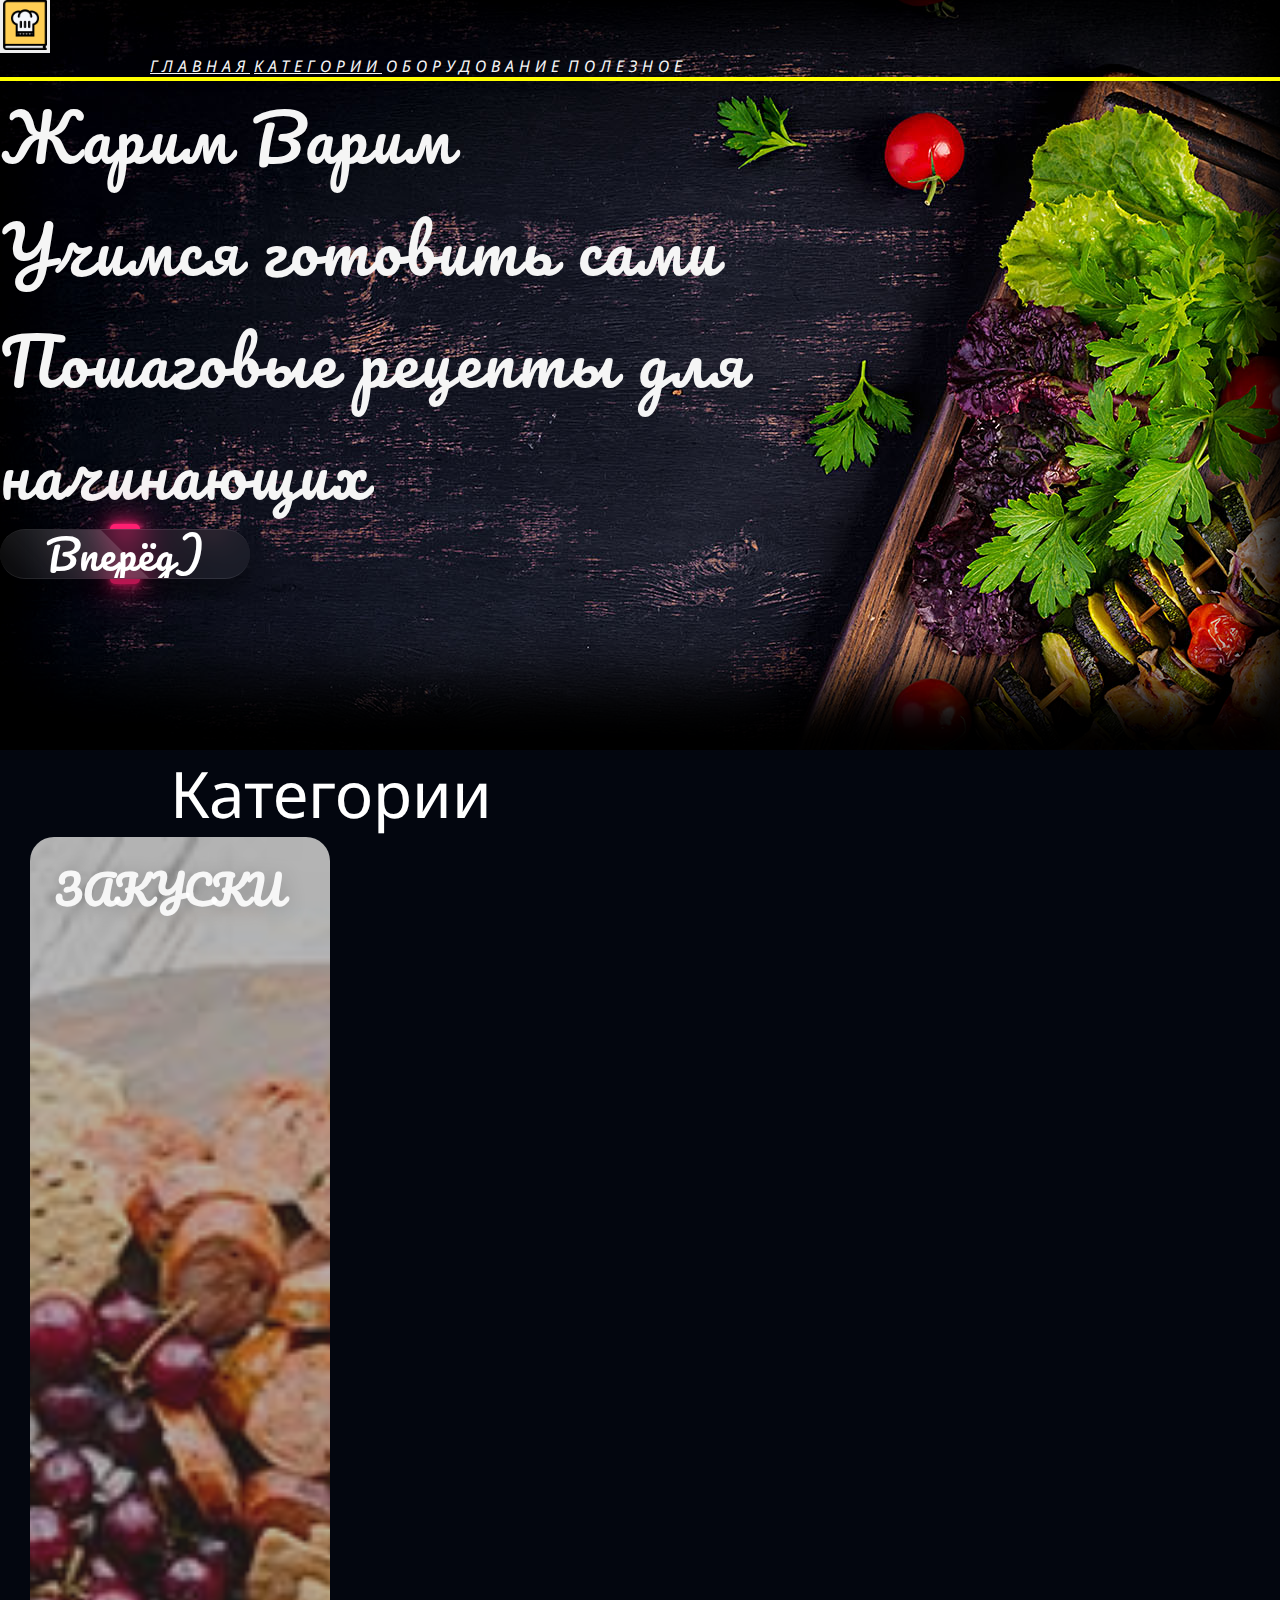
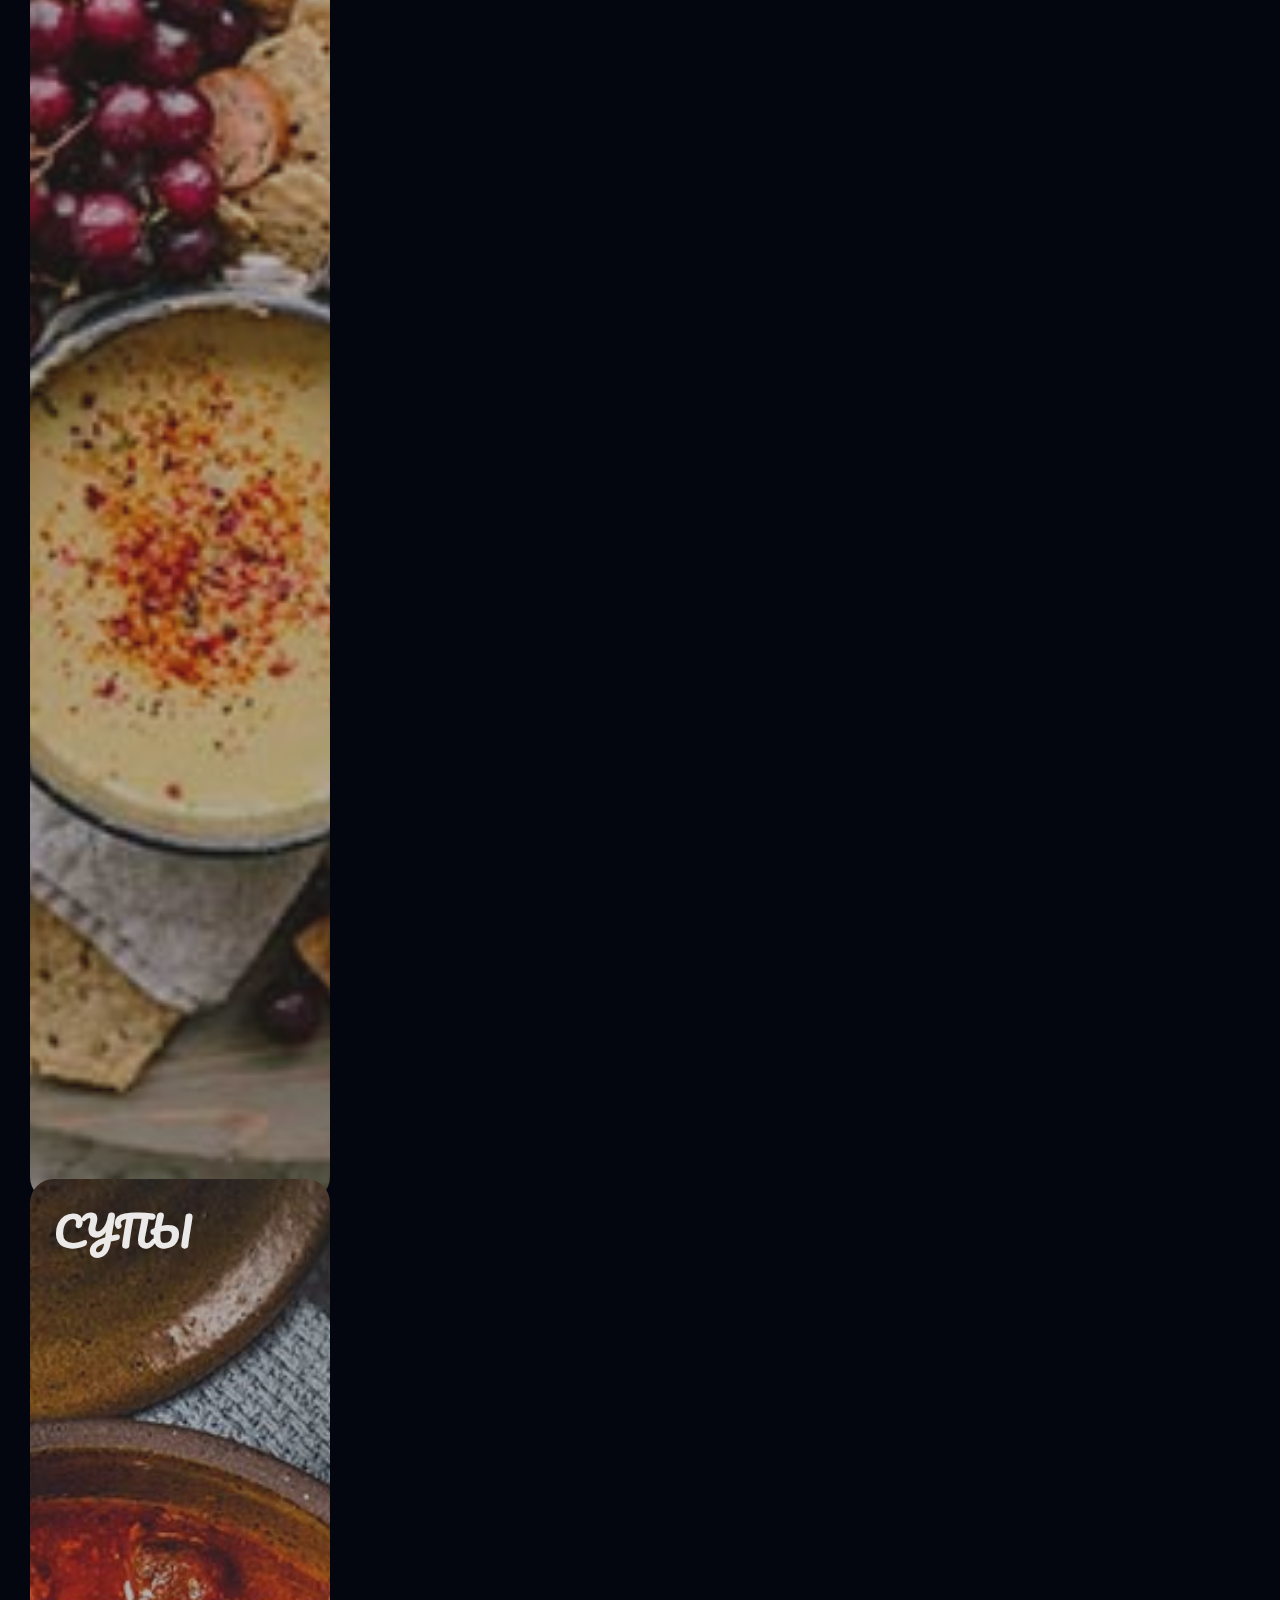
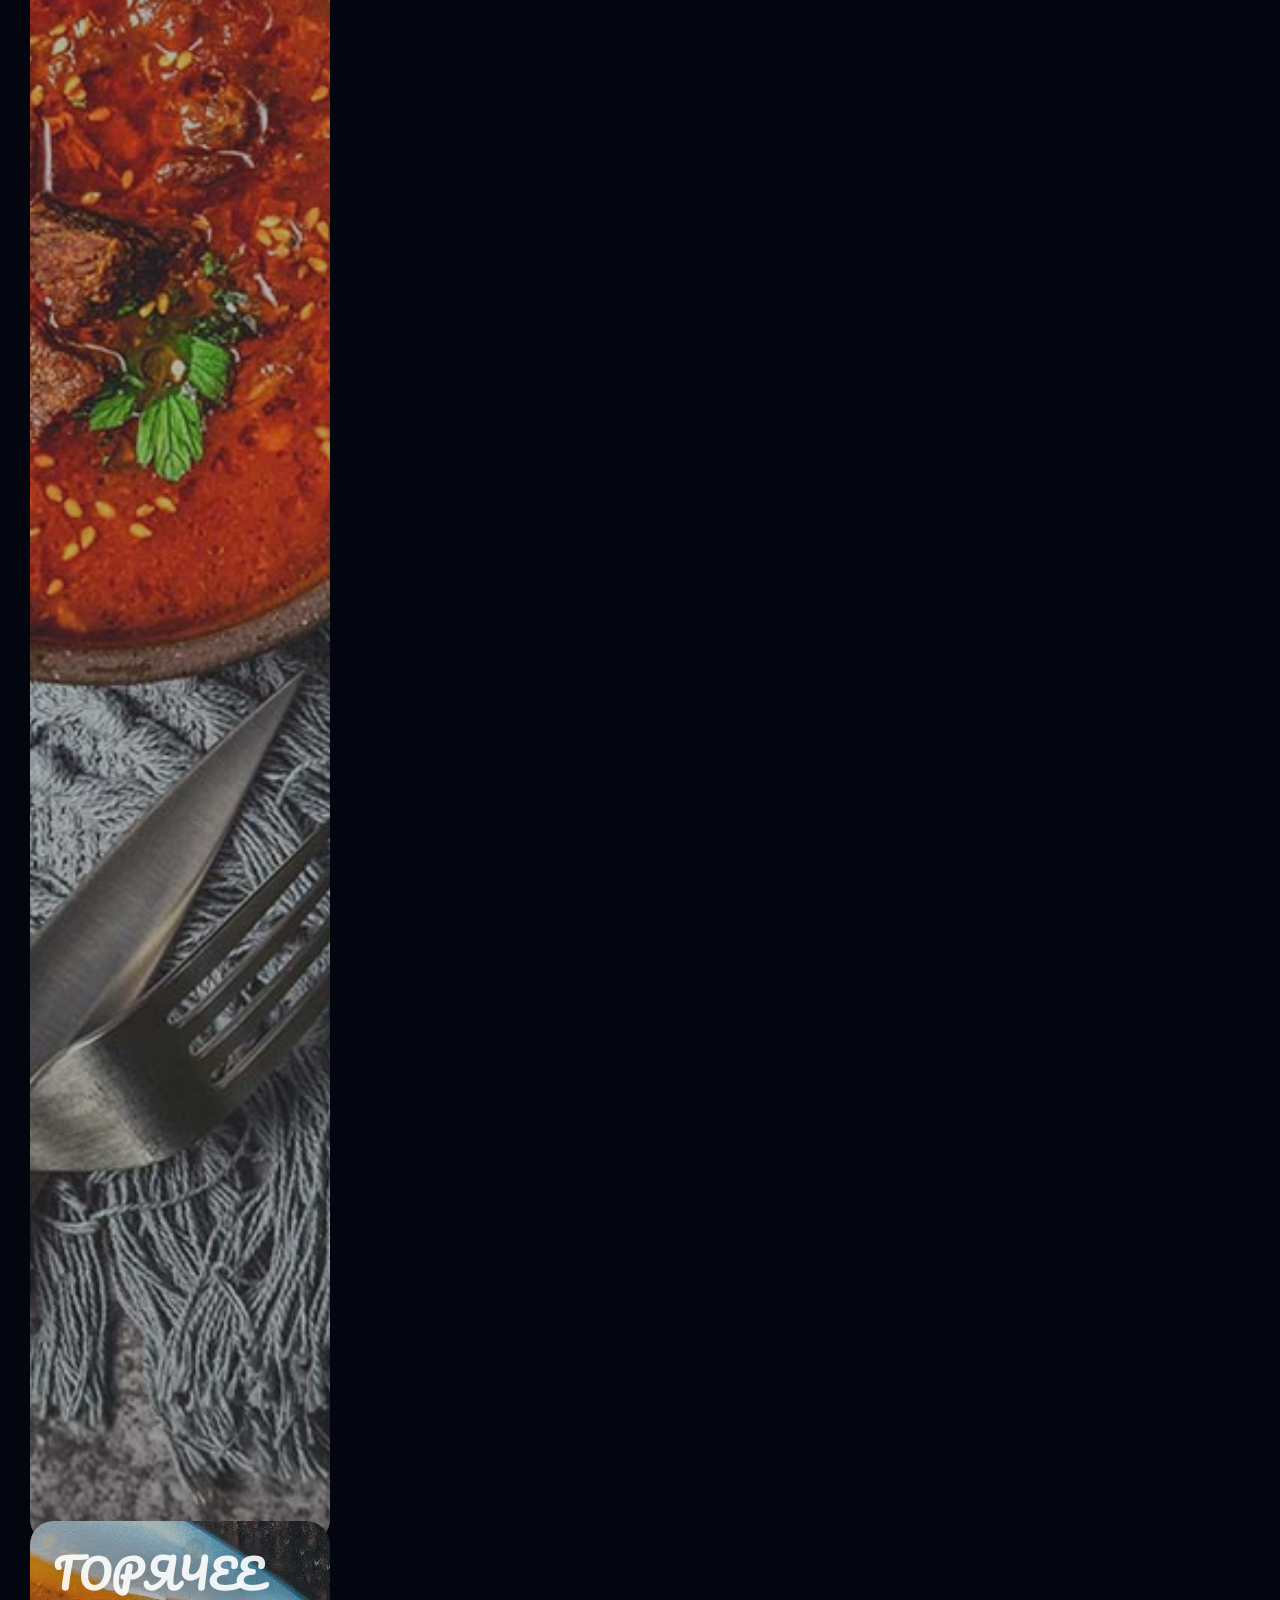
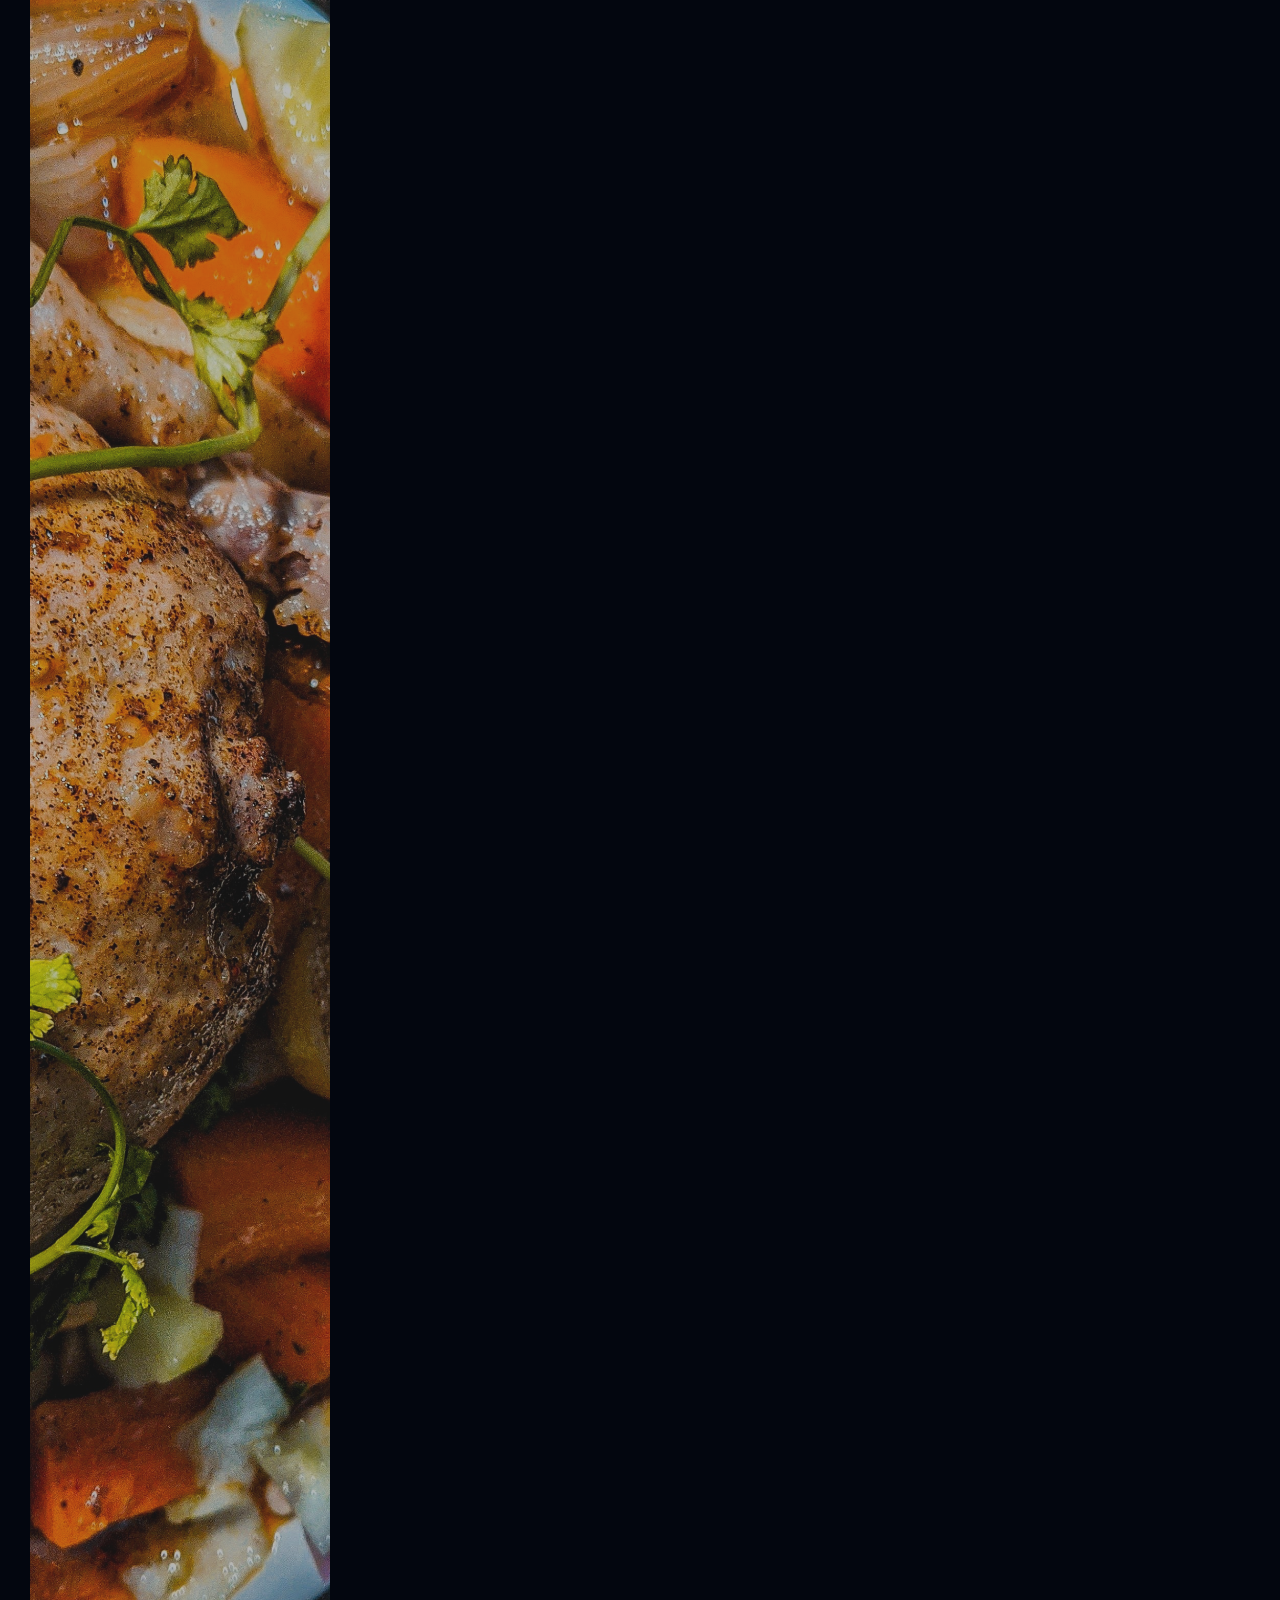
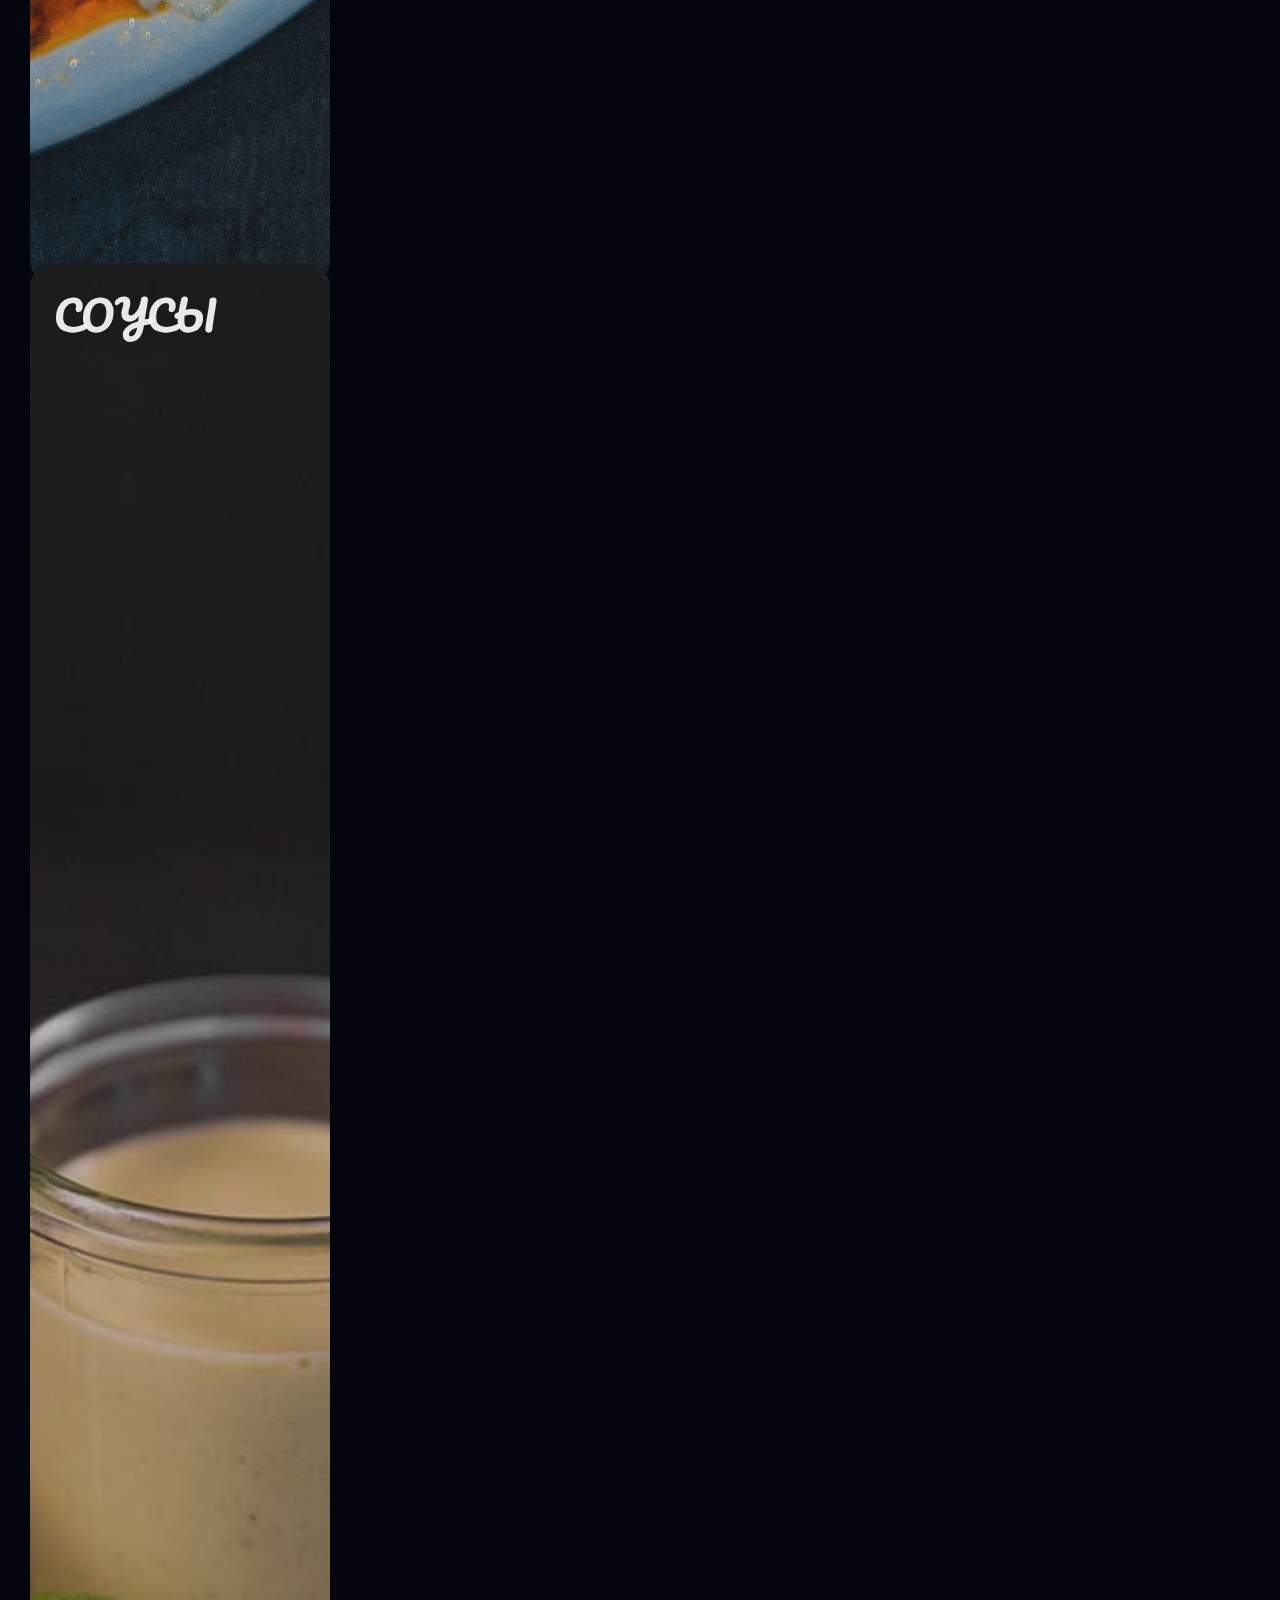
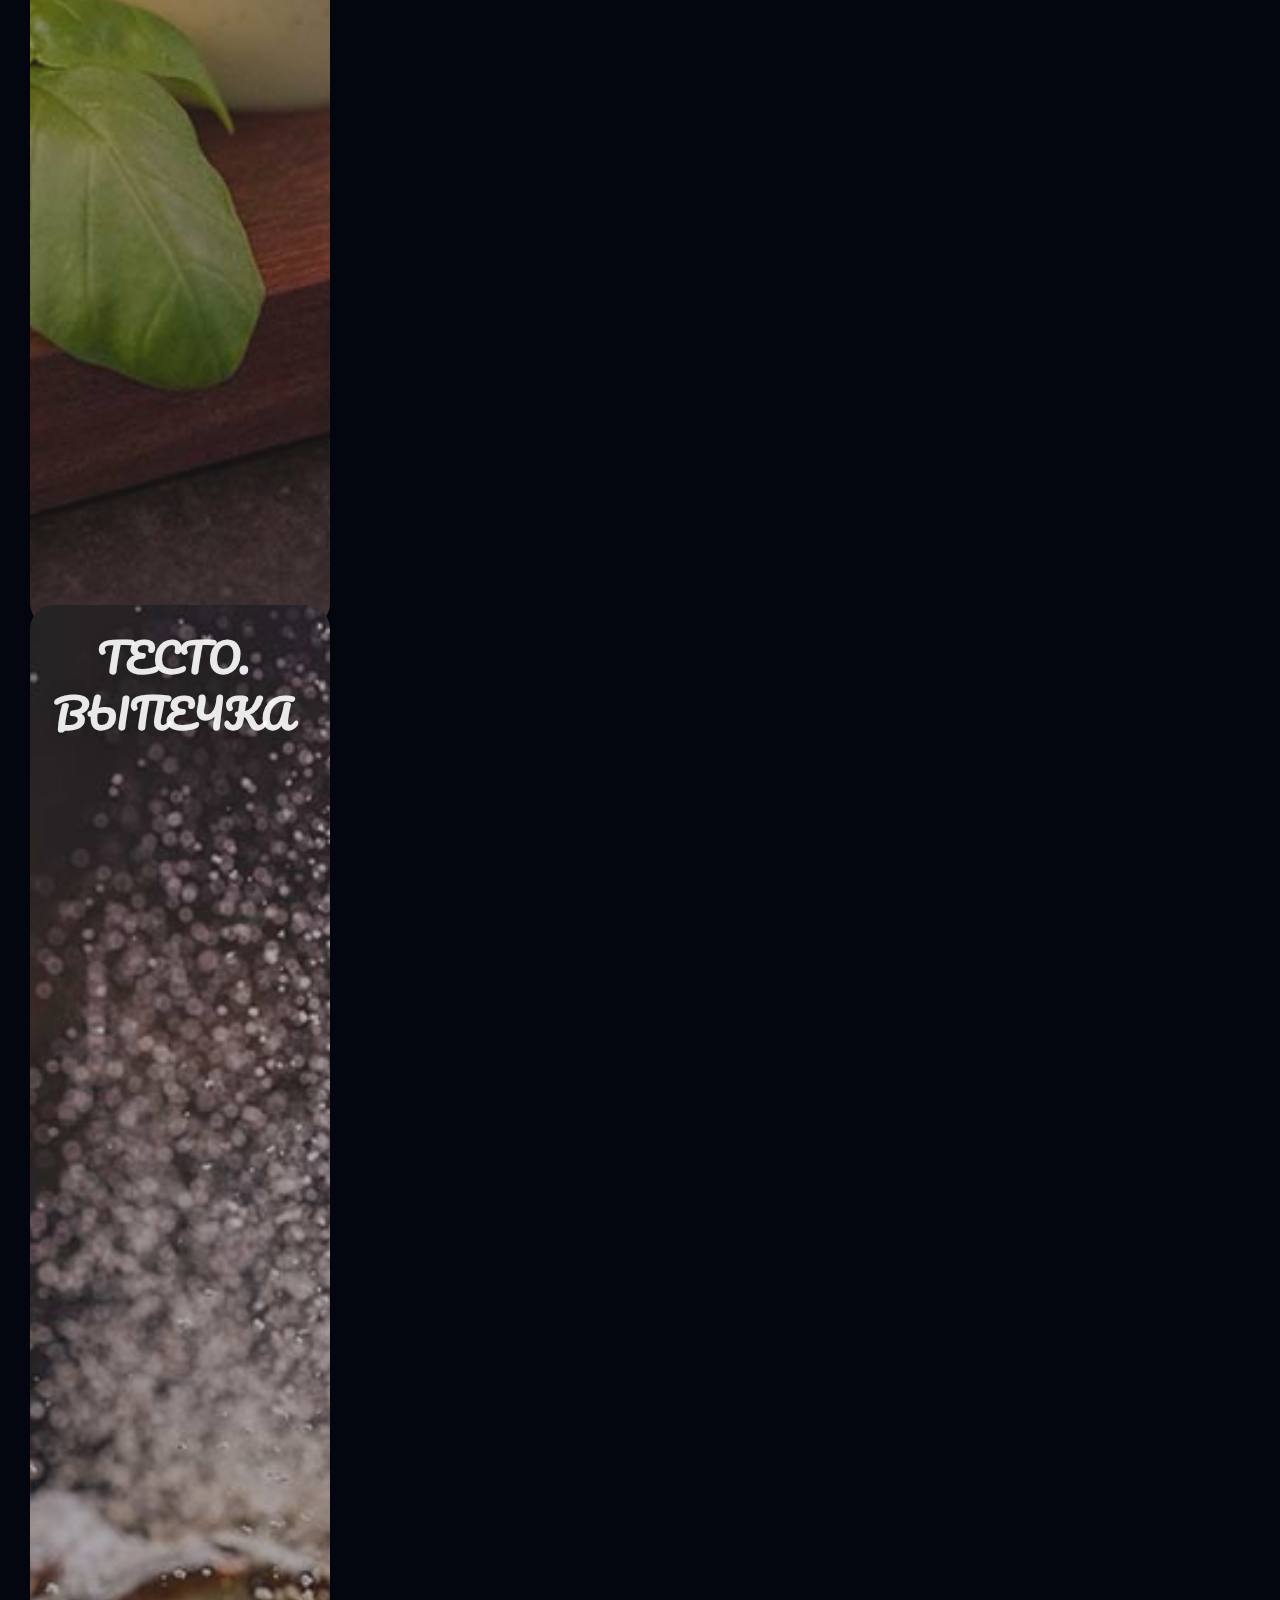
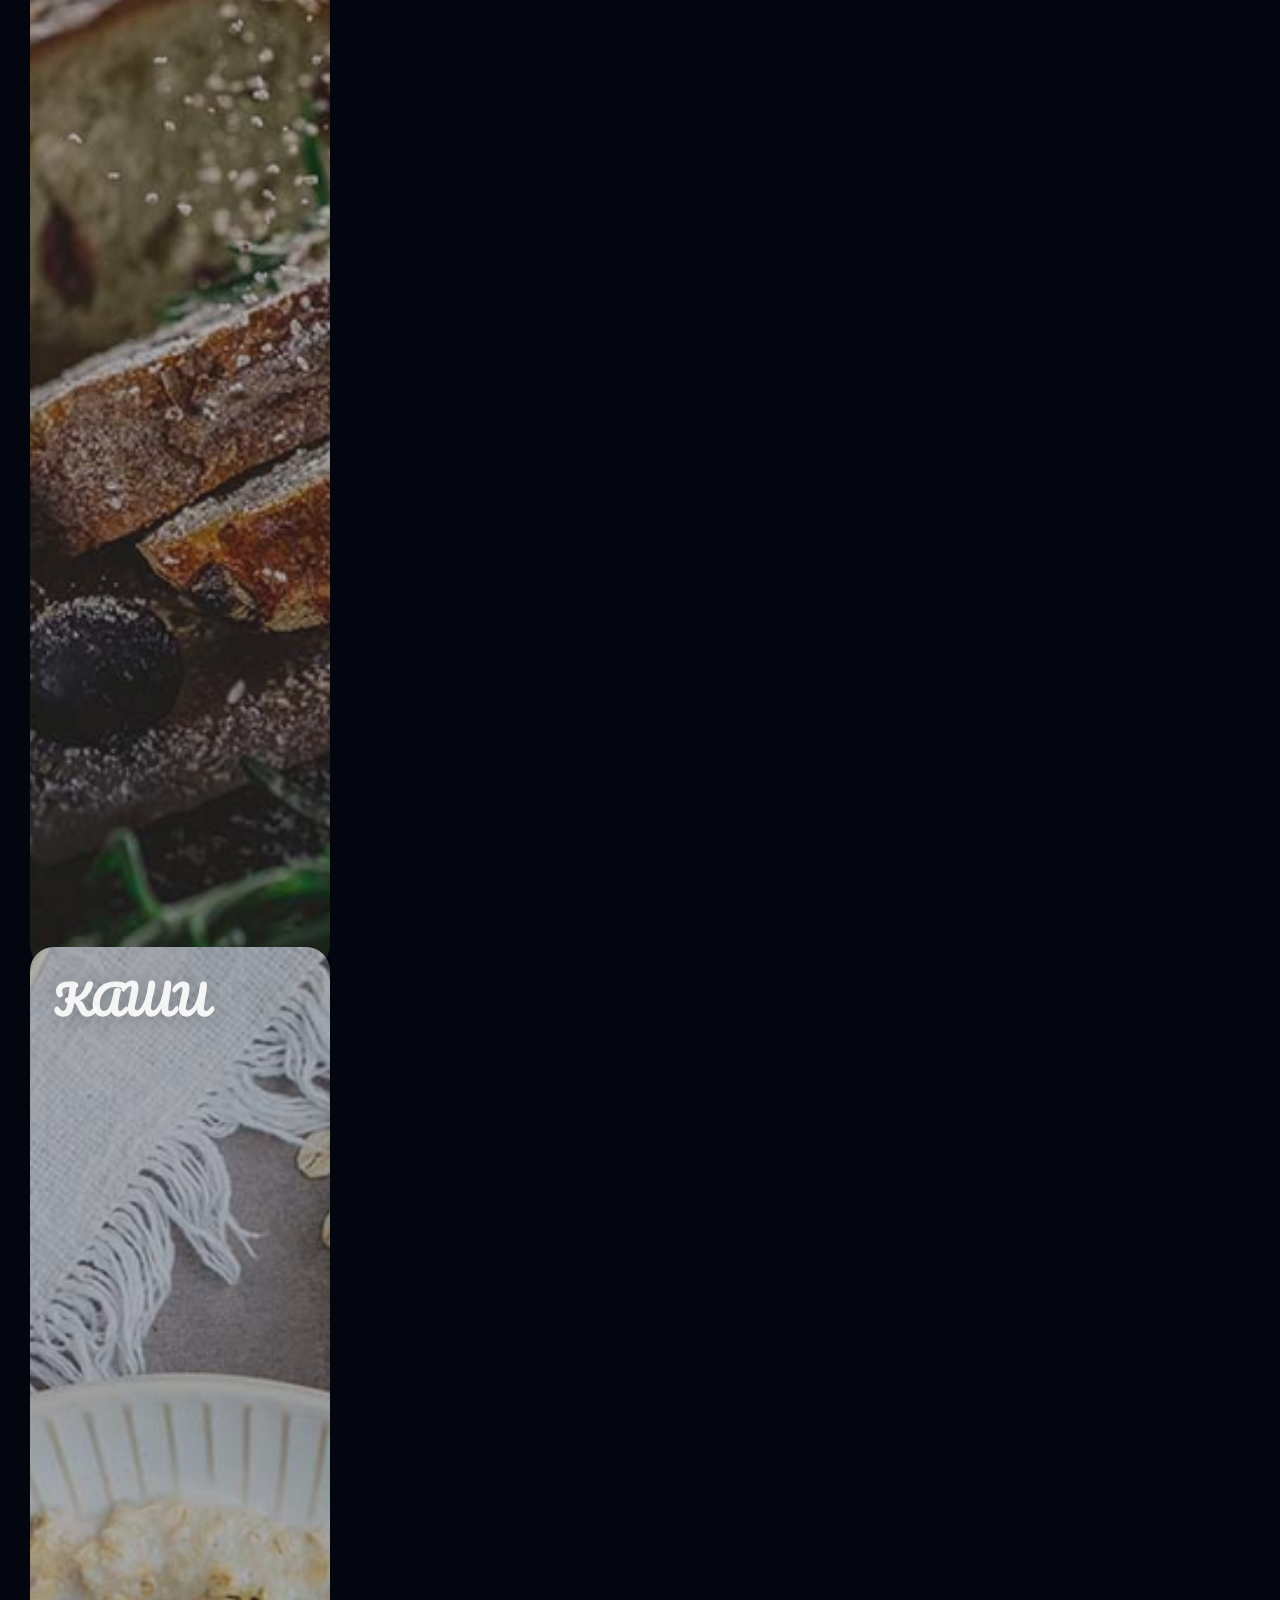
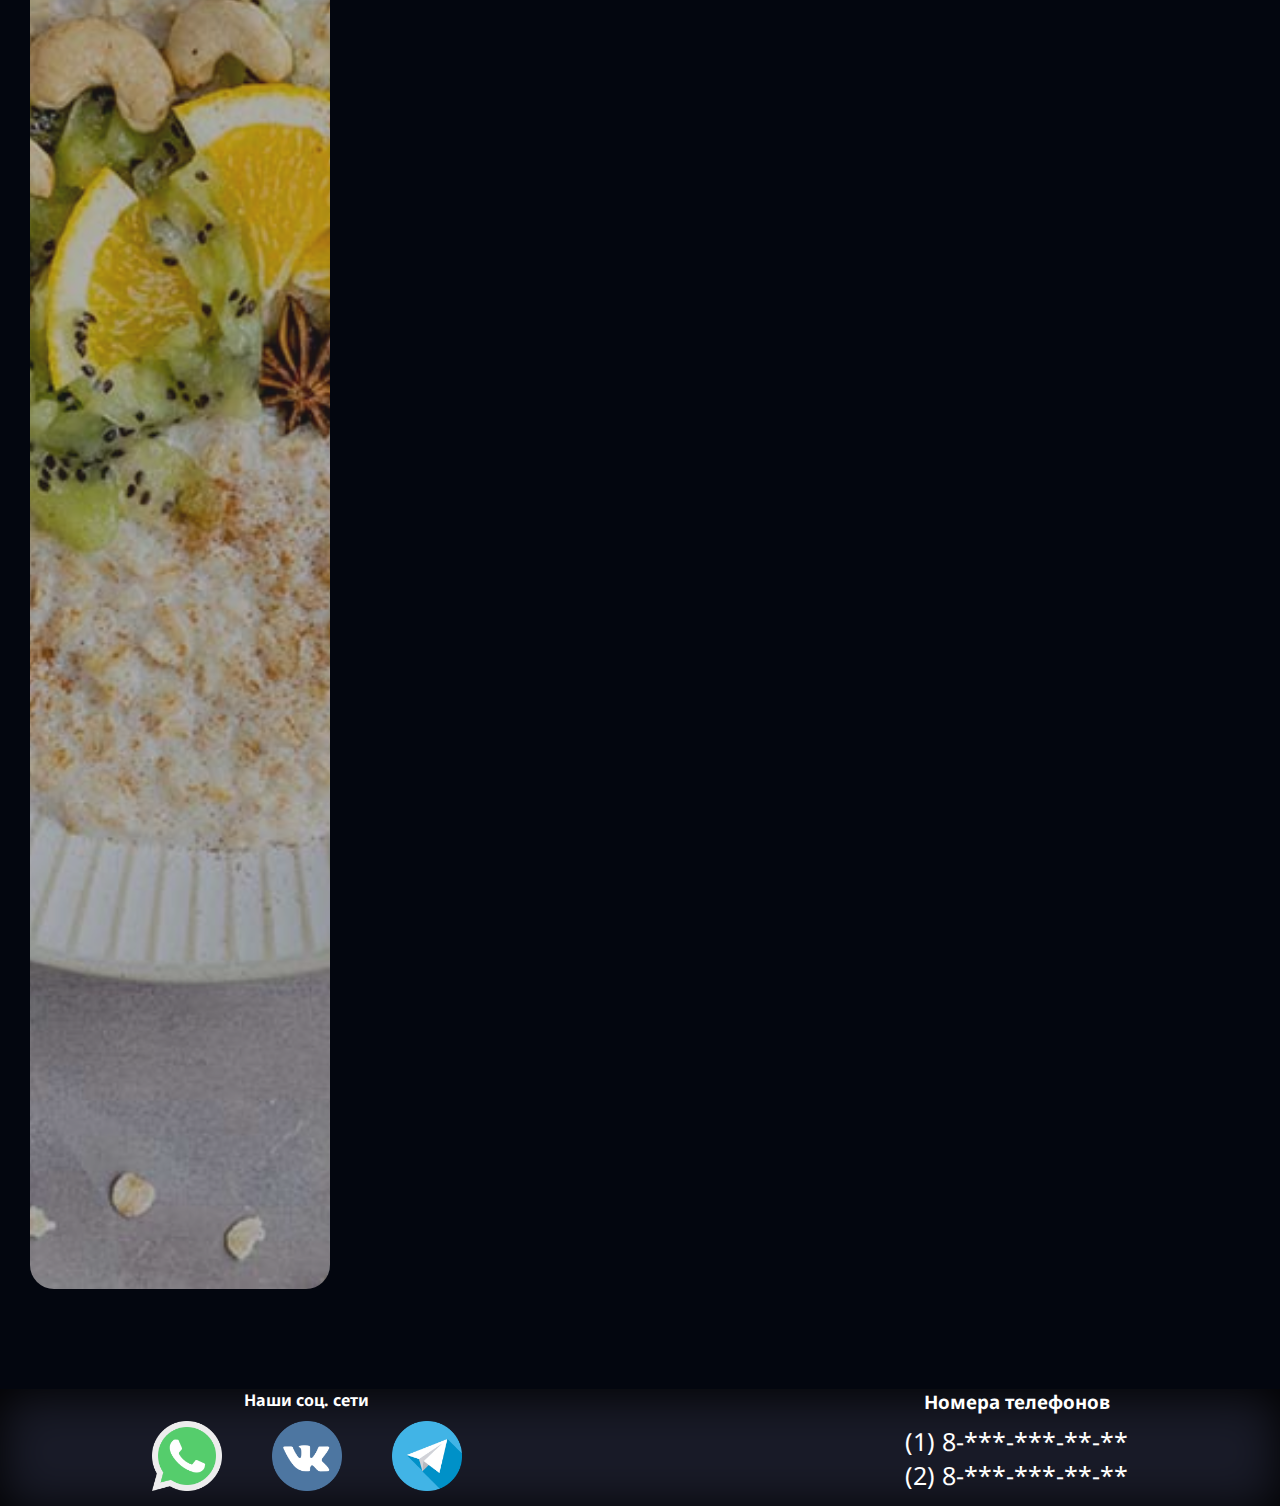
<file: index.html>
<!DOCTYPE html>
<html lang="en">
<head>
    <meta charset="UTF-8">
    <meta http-equiv="X-UA-Compatible" content="IE=edge">
    <meta name="viewport" content="width=device-width, initial-scale=1.0">
    <title>MelodyScope</title>
    <link rel="stylesheet" href="css/index.css">
    <link rel="stylesheet" href="css/header.css">
    <link rel="stylesheet" href="css/footer.css">
    <link href="https://cdn.jsdelivr.net/npm/bootstrap@5.3.0-alpha1/dist/css/bootstrap.min.css" rel="stylesheet" integrity="sha384-GLhlTQ8iRABdZLl6O3oVMWSktQOp6b7In1Zl3/Jr59b6EGGoI1aFkw7cmDA6j6gD" crossorigin="anonymous">
    <link rel="preconnect" href="https://fonts.googleapis.com">
    <link rel="preconnect" href="https://fonts.gstatic.com" crossorigin>
    <link href="https://fonts.googleapis.com/css2?family=Noto+Sans:wght@400;600&display=swap" rel="stylesheet">
    <script src="https://cdn.jsdelivr.net/npm/bootstrap@5.3.0-alpha1/dist/js/bootstrap.bundle.min.js" integrity="sha384-w76AqPfDkMBDXo30jS1Sgez6pr3x5MlQ1ZAGC+nuZB+EYdgRZgiwxhTBTkF7CXvN" crossorigin="anonymous" defer></script>
    <script src="js/data.js" defer></script>
    <script src="js/index.js" defer></script>
</head>
<body>
    <header>
      <nav class="navbar navbar-expand-sm">
        <div class="container-fluid">
          <button class="btn ms-1 align-self-start"><img src="assets/vegetable 2.png" class="bg_haader" alt="" width = 50px></button>
          <button class="navbar-toggler bg_header_2" type="button" data-bs-toggle="collapse" data-bs-target="#navbarNav" aria-controls="navbarNav" aria-expanded="false" aria-label="Toggle navigation">
            <span class="navbar-toggler-icon"></span>
          </button>
          <div class="collapse navbar-collapse" id="navbarNav">
            <div class="d-flex w-100 gap_header">
                  <button data-text="Awesome" class="button_header">
                    <a class="text-header text-decoration-none" role="button" href="index.html">
                      <p>Главная</p>
                    </a>
                    <a class="hover-text  text-decoration-none" role="button" aria-hidden="true" href="index.html">
                      <p> Главная </p>
                    </a>
                  </button>
                         
                  <button data-text="Awesome" class="button_header">
                    <a class="text-header text-decoration-none" role="button" href="#cat">
                      <p>Категории</p>
                    </ф>
                    <a class="hover-text text-decoration-none" role="button" aria-hidden="true" href="#cat">
                      <p>Категории</p>
                    </a>
                  </button>
                           
                  <button data-text="Awesome" class="button_header">
                    <a class="text-header text-decoration-none" role="button">
                      <p>Оборудование</p>
                    </a>
                    <a class="hover-text text-decoration-none" role="button" aria-hidden="true">
                      <p>Оборудование</p>
                    </a>
                  </button>
                           
                  <button data-text="Awesome" class="button_header" role="button">
                    <a class="text-header text-decoration-none">
                      <p>Полезное</p>
                    </a>
                    <a class="hover-text text-decoration-none" role="button" aria-hidden="true">
                      <p>Полезное</p>
                    </a>
                  </button>
            </div>
          </div>
        </div>
      </nav>
      <hr class="hr">
      <div class="size_header mt-5 ms-5 text-header">
        <p>Жарим Варим</p>
        <p>Учимся готовить сами</p>
        <p>Пошаговые рецепты для начинающих</p>
        <div class="container_b ms-5 mt-5">
          <div class="btn_b"><a href="#cat">Вперёд)</a></div>
        </div>
    </header>
    <main class="content">
      <p class="margin_main" id="cat">Категории</p>
      <div class="card-grid row mt-5 ms-5 row-cols-lg-4 justify-content-center row-cols-md-2 row-cols-sm-1 cards_main">
        
      </div>
    </main>
    <footer>
      <div class="conte">
          <div class="block_1">
              <h4 class="white_1">Наши соц. сети</h4>
              <div class="cont">
                  <a href="ikon "><img class="mini mm" src="assets/whatsapp.png" alt=""></a>
                  <a href="ikon "><img class="mini mm" src="assets/vk.png" alt=""></a>
                  <a href="ikon "><img class="mini mm" src="assets/telegram.png" alt=""></a>
              </div>
          </div>
          <div class="block_1">
              <h3 class="white_1">Номера телефонов</h3>
              <p class="whit mm">
                  (1) 8-***-***-**-** <br>
                  (2) 8-***-***-**-**
              </p>
          </div>
      </div> 
  </footer>
<script src="https://cdn.jsdelivr.net/npm/bootstrap@5.2.3/dist/js/bootstrap.bundle.min.js"
    integrity="sha384-kenU1KFdBIe4zVF0s0G1M5b4hcpxyD9F7jL+jjXkk+Q2h455rYXK/7HAuoJl+0I4"
    crossorigin="anonymous"></script>
</body>
</html>
</file>
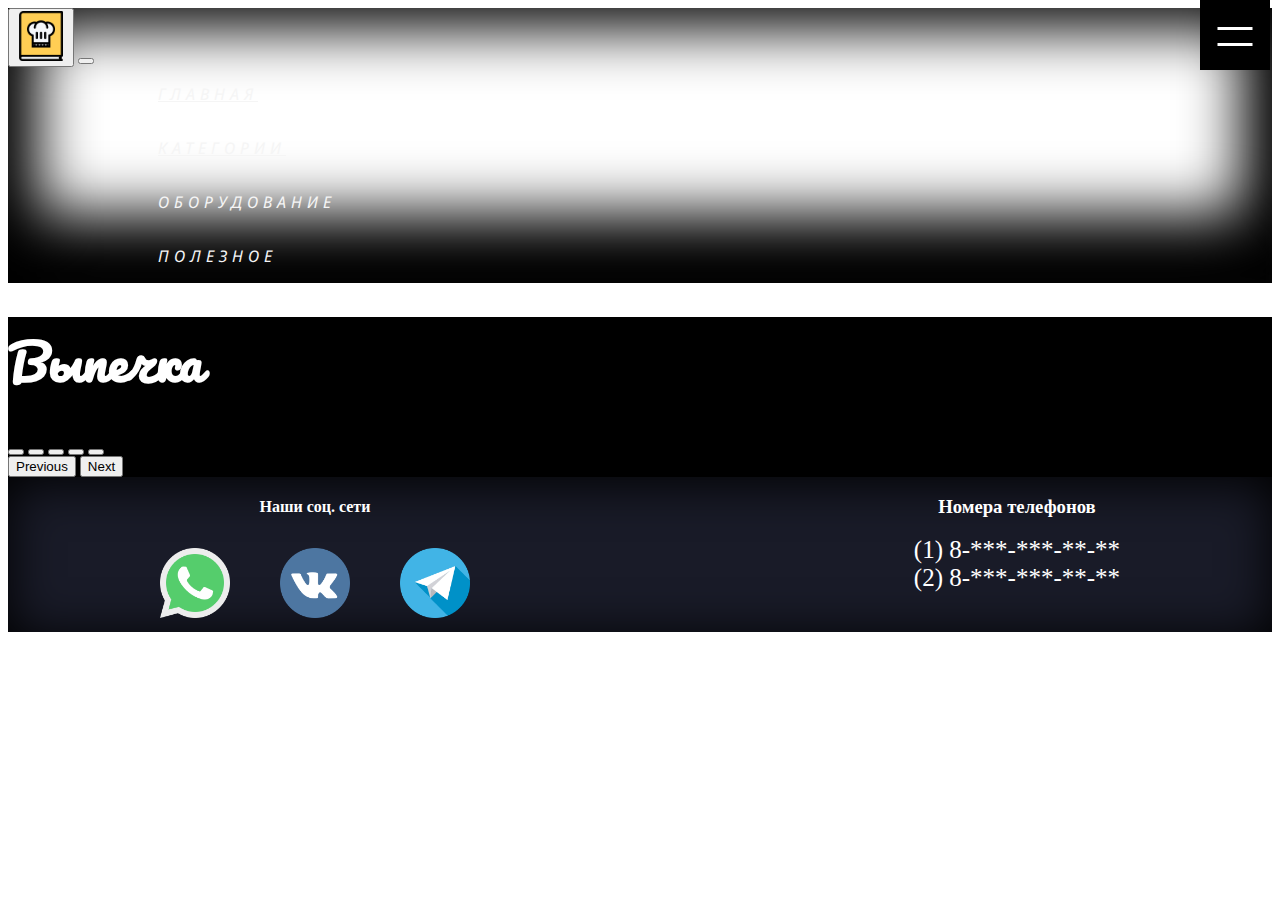
<file: content.html>
<!DOCTYPE html>
<html lang="en">
<head>
    <meta charset="UTF-8">
    <meta http-equiv="X-UA-Compatible" content="IE=edge">
    <meta name="viewport" content="width=device-width, initial-scale=1.0">
    <title>MelodyScope</title>
    <link rel="stylesheet" href="css/scroll.css">
    <link rel="stylesheet" href="css/header.css">
    <link rel="stylesheet" href="css/footer.css">
    <link href="https://cdn.jsdelivr.net/npm/bootstrap@5.3.0-alpha1/dist/css/bootstrap.min.css" rel="stylesheet" integrity="sha384-GLhlTQ8iRABdZLl6O3oVMWSktQOp6b7In1Zl3/Jr59b6EGGoI1aFkw7cmDA6j6gD" crossorigin="anonymous">
    <link rel="preconnect" href="https://fonts.googleapis.com">
    <link rel="preconnect" href="https://fonts.gstatic.com" crossorigin>
    <link href="https://fonts.googleapis.com/css2?family=Noto+Sans:wght@400;600&display=swap" rel="stylesheet">
    <script src="https://cdn.jsdelivr.net/npm/bootstrap@5.3.0-alpha1/dist/js/bootstrap.bundle.min.js" integrity="sha384-w76AqPfDkMBDXo30jS1Sgez6pr3x5MlQ1ZAGC+nuZB+EYdgRZgiwxhTBTkF7CXvN" crossorigin="anonymous" defer></script>
    <script src="js/data.js" defer></script>
    <script src="js/scroll.js" defer></script>
</head>
<body>
    <header>
      <nav class="navbar navbar-expand-sm">
        <div class="container-fluid">
          <button class="btn ms-1 align-self-start" href="index.html"><img src="assets/vegetable 2.png" class="bg_haader" alt="" width = 50px></button>
          <button class="navbar-toggler bg_header_2" type="button" data-bs-toggle="collapse" data-bs-target="#navbarNav" aria-controls="navbarNav" aria-expanded="false" aria-label="Toggle navigation">
            <span class="navbar-toggler-icon"></span>
          </button>
          <div class="collapse navbar-collapse" id="navbarNav">
            <div class="d-flex w-100 gap_header">
                  <button data-text="Awesome" class="button_header">
                    <a class="text-header text-decoration-none" role="button" href="index.html">
                      <p>Главная</p>
                    </a>
                    <a class="hover-text  text-decoration-none" role="button" aria-hidden="true" href="index.html">
                      <p> Главная </p>
                    </a>
                  </button>
                         
                <div class="">
                  <button data-text="Awesome" class="button_header">
                    <a class="text-header text-decoration-none" href="#cat">
                      <p>Категории</p>
                    </ф>
                    <a class="hover-text text-decoration-none" aria-hidden="true" href="#cat">
                      <p>Категории</p>
                    </a>
                  </button>
                </div>
                           
                <div class="">
                  <button data-text="Awesome" class="button_header">
                    <a class="text-header text-decoration-none">
                      <p>Оборудование</p>
                    </a>
                    <a class="hover-text text-decoration-none" aria-hidden="true">
                      <p>Оборудование</p>
                    </a>
                  </button>
                </div>
                           
                <div class="">
                  <button data-text="Awesome" class="button_header">
                    <a class="text-header text-decoration-none">
                      <p>Полезное</p>
                    </a>
                    <a class="hover-text text-decoration-none" aria-hidden="true">
                      <p>Полезное</p>
                    </a>
                  </button>
                </div>
            </div>
          </div>
        </div>
      </nav>
    </header>
    <main class="pb-5">
        <div class="important">
            <h1 class="text-center shrift_1">Выпечка</h1>
            <div>
                <div class="menu-but open-but opacity-0"></div>
                <div class="menu-block_1"></div>
                <div class="menu-block_2"></div>
                <div class="web d-none ">
                    <ul class="catalog row row-cols-lg-4 row-cols-md-3 row-cols-sm-1">
                    </ul>
                </div>
            </div>
            <div class="cards mt-3 d-flex justify-content-center">
                <div id="carouselExampleCaptions" class="carousel slide">
                    <div class="carousel-indicators">
                      <button type="button" data-bs-target="#carouselExampleCaptions" data-bs-slide-to="0" class="active" aria-current="true" aria-label="Slide 1"></button>
                      <button type="button" data-bs-target="#carouselExampleCaptions" data-bs-slide-to="1" aria-label="Slide 2"></button>
                      <button type="button" data-bs-target="#carouselExampleCaptions" data-bs-slide-to="2" aria-label="Slide 3"></button>
                      <button type="button" data-bs-target="#carouselExampleCaptions" data-bs-slide-to="3" aria-label="Slide 4"></button>
                      <button type="button" data-bs-target="#carouselExampleCaptions" data-bs-slide-to="4" aria-label="Slide 5"></button>

                    </div>
                    <div class="carousel-inner">
                      
                      
                    </div>
                    <button class="carousel-control-prev" type="button" data-bs-target="#carouselExampleCaptions" data-bs-slide="prev">
                      <span class="carousel-control-prev-icon" aria-hidden="true"></span>
                      <span class="visually-hidden">Previous</span>
                    </button>
                    <button class="carousel-control-next" type="button" data-bs-target="#carouselExampleCaptions" data-bs-slide="next">
                      <span class="carousel-control-next-icon" aria-hidden="true"></span>
                      <span class="visually-hidden">Next</span>
                    </button>
                  </div>
            </div>
            
    </main>
    <footer>
        <div class="conte">
            <div class="block_1">
                <h4 class="white_1">Наши соц. сети</h4>
                <div class="cont">
                    <a href="ikon "><img class="mini mm" src="assets/whatsapp.png" alt=""></a>
                    <a href="ikon "><img class="mini mm" src="assets/vk.png" alt=""></a>
                    <a href="ikon "><img class="mini mm" src="assets/telegram.png" alt=""></a>
                </div>
            </div>
            <div class="block_1">
                <h3 class="white_1">Номера телефонов</h3>
                <p class="whit mm">
                    (1) 8-***-***-**-** <br>
                    (2) 8-***-***-**-**
                </p>
            </div>
        </div> 
    </footer>
</body>
</file>
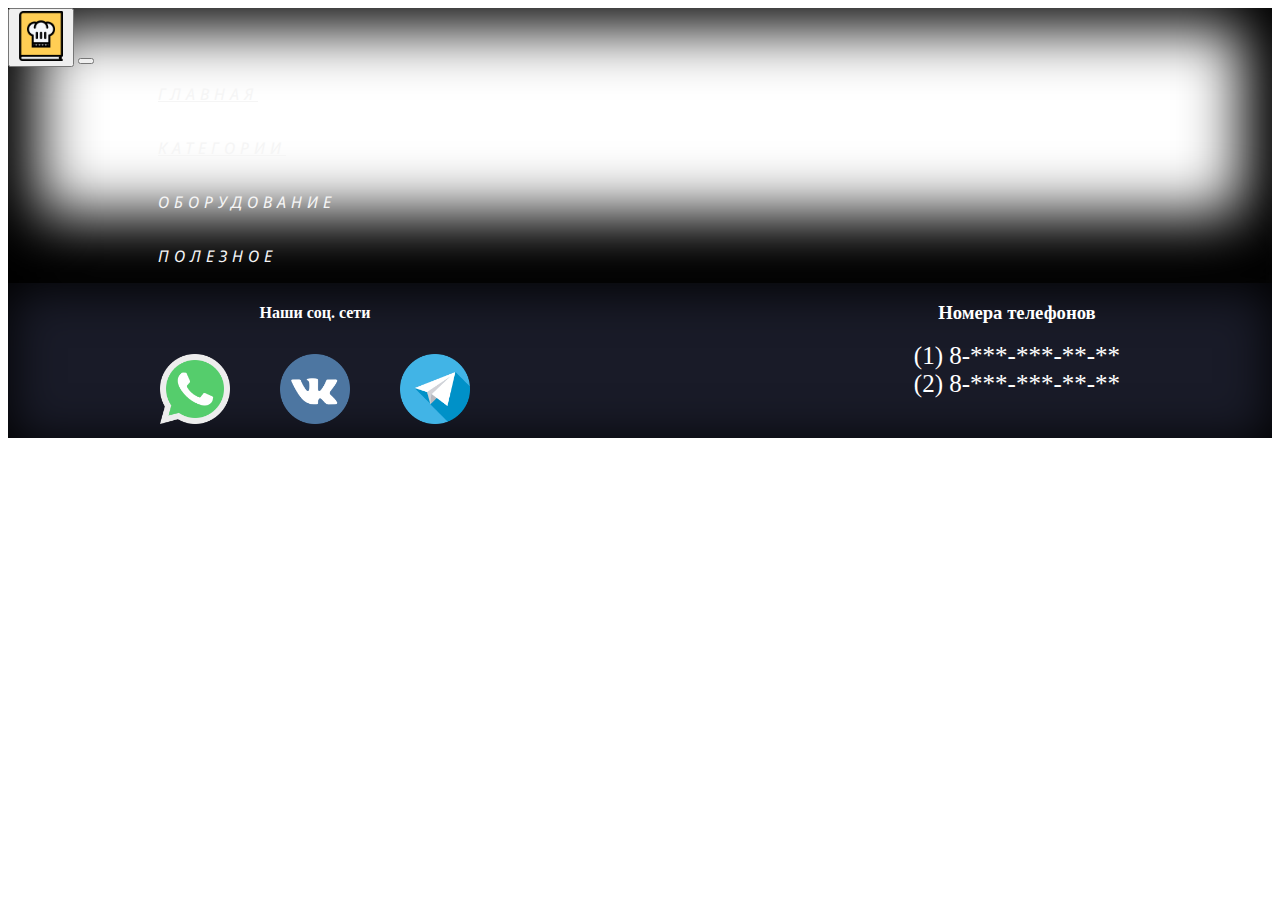
<file: resept.html>
<!DOCTYPE html>
<html lang="en">
<head>
    <meta charset="UTF-8">
    <meta http-equiv="X-UA-Compatible" content="IE=edge">
    <meta name="viewport" content="width=device-width, initial-scale=1.0">
    <title>MelodyScope</title>
    <link rel="stylesheet" href="css/resept.css">
    <link rel="stylesheet" href="css/header.css">
    <link rel="stylesheet" href="css/footer.css">
    <link href="https://cdn.jsdelivr.net/npm/bootstrap@5.3.0-alpha1/dist/css/bootstrap.min.css" rel="stylesheet" integrity="sha384-GLhlTQ8iRABdZLl6O3oVMWSktQOp6b7In1Zl3/Jr59b6EGGoI1aFkw7cmDA6j6gD" crossorigin="anonymous">
    <link rel="preconnect" href="https://fonts.googleapis.com">
    <link rel="preconnect" href="https://fonts.gstatic.com" crossorigin>
    <link href="https://fonts.googleapis.com/css2?family=Noto+Sans:wght@400;600&display=swap" rel="stylesheet">
    <script src="https://cdn.jsdelivr.net/npm/bootstrap@5.3.0-alpha1/dist/js/bootstrap.bundle.min.js" integrity="sha384-w76AqPfDkMBDXo30jS1Sgez6pr3x5MlQ1ZAGC+nuZB+EYdgRZgiwxhTBTkF7CXvN" crossorigin="anonymous" defer></script>
    <script src="js/data.js" defer></script>
    <script src="js/resept.js" defer></script>
</head>
<body>
    <header>
      <nav class="navbar navbar-expand-sm">
        <div class="container-fluid">
          <button class="btn ms-1 align-self-start" href="index.html"><img src="assets/vegetable 2.png" class="bg_haader" alt="" width = 50px></button>
          <button class="navbar-toggler bg_header_2" type="button" data-bs-toggle="collapse" data-bs-target="#navbarNav" aria-controls="navbarNav" aria-expanded="false" aria-label="Toggle navigation">
            <span class="navbar-toggler-icon"></span>
          </button>
          <div class="collapse navbar-collapse" id="navbarNav">
            <div class="d-flex w-100 gap_header">
                  <button data-text="Awesome" class="button_header">
                    <a class="text-header text-decoration-none" role="button" href="index.html">
                      <p>Главная</p>
                    </a>
                    <a class="hover-text  text-decoration-none" role="button" aria-hidden="true" href="index.html">
                      <p> Главная </p>
                    </a>
                  </button>
                         
                <div class="">
                  <button data-text="Awesome" class="button_header">
                    <a class="text-header text-decoration-none" href="#cat">
                      <p>Категории</p>
                    </ф>
                    <a class="hover-text text-decoration-none" aria-hidden="true" href="#cat">
                      <p>Категории</p>
                    </a>
                  </button>
                </div>
                           
                <div class="">
                  <button data-text="Awesome" class="button_header">
                    <a class="text-header text-decoration-none">
                      <p>Оборудование</p>
                    </a>
                    <a class="hover-text text-decoration-none" aria-hidden="true">
                      <p>Оборудование</p>
                    </a>
                  </button>
                </div>
                           
                <div class="">
                  <button data-text="Awesome" class="button_header">
                    <a class="text-header text-decoration-none">
                      <p>Полезное</p>
                    </a>
                    <a class="hover-text text-decoration-none" aria-hidden="true">
                      <p>Полезное</p>
                    </a>
                  </button>
                </div>
            </div>
          </div>
        </div>
      </nav>
    </header>
    <main>
        <div class="d-flex justify-content-center">
            <div class="bgi pt-3">
                <div class="zzzz"></div>
                <div class="out">
                </div>
                <div class="row justify-content-center">
                    <div class="col-10 d-flex">
                        <div class="row row-cols-lg-4 outlin">
                            
                        </div>
                        
                    </div>
                    
                </div>
                
            </div>
        </div>
    </main>
    <footer>
        <div class="conte">
            <div class="block_1">
                <h4 class="white_1">Наши соц. сети</h4>
                <div class="cont">
                    <a href="ikon "><img class="mini mm" src="assets/whatsapp.png" alt=""></a>
                    <a href="ikon "><img class="mini mm" src="assets/vk.png" alt=""></a>
                    <a href="ikon "><img class="mini mm" src="assets/telegram.png" alt=""></a>
                </div>
            </div>
            <div class="block_1">
                <h3 class="white_1">Номера телефонов</h3>
                <p class="whit mm">
                    (1) 8-***-***-**-** <br>
                    (2) 8-***-***-**-**
                </p>
            </div>
        </div> 
    </footer>
    
</body>
</file>
<file: css/index.css>
@import url('https://fonts.googleapis.com/css2?family=Pacifico&display=swap');
body{
    margin: 0;
    padding: 0;
    font-family: 'Noto Sans', sans-serif;
}
/* к шапке */

header{
  background-image: url(
    ../assets/background_header.jpg
  );
  height: 750px;
}

/* картинка */
.size_header{
    width: 70%;
    font-size: 2em;
    font-family: 'Pacifico', cursive;
    letter-spacing: 3px;
}
@media (max-width:1600px){
    .size_header{
        width: 70%;
        font-size: 4em;
        font-family: 'Pacifico', cursive;
        letter-spacing: 3px;
    }
}

@media (max-width:1040px){
    .size_header{
        width: 75%;
        font-size: 2.5em;
        font-family: 'Pacifico', cursive;
        letter-spacing: 3px;
    }
}

@media (max-width:690px){
    .size_header{
        font-size: 2em;
        font-family: 'Pacifico', cursive;
        letter-spacing: 3px;
    }
}
/* Кнопка */
    .container_b {
        display: flex;
        flex-wrap: wrap;
        justify-content:start;
        font-size: 40px;
    }
    .container_b .btn_b {
        position: relative;
        top: 0;
        left: 0;
        width: 250px;
        height: 50px;
        margin: 0;
        display: flex;
        justify-content: center;
        align-items: center;
    }
    .container_b .btn_b a {
        position: absolute;
        top: 0;
        left: 0;
        width: 100%;
        height: 100%;
        display: flex;
        justify-content: center;
        align-items: center;
        background: rgba(255, 255, 255, 0.05);
        box-shadow: 0 15px 15px rgba(0, 0, 0, 0.3);
        border-bottom: 1px solid rgba(255, 255, 255, 0.1);
        border-top: 1px solid rgba(255, 255, 255, 0.1);
        border-radius: 30px;
        padding: 10px;
        letter-spacing: 1px;
        text-decoration: none;
        overflow: hidden;
        color: #fff;
        font-weight: 400px;
        z-index: 1;
        transition: 0.5s;
        backdrop-filter: blur(15px);
    }
    .container_b .btn_b:hover a {
        letter-spacing: 3px;
    }
    .container_b .btn_b a::before {
        content: "";
        position: absolute;
        top: 0;
        left: 0;
        width: 50%;
        height: 100%;
        background: linear-gradient(to left, rgba(255, 255, 255, 0.15), transparent);
        transform: skewX(45deg) translate(0);
        transition: 0.5s;
        filter: blur(0px);
    }
    .container_b .btn_b:hover a::before {
        transform: skewX(45deg) translate(200px);
    }
    .container_b .btn_b::before {
        content: "";
        position: absolute;
        left: 50%;
        transform: translatex(-50%);
        bottom: -5px;
        width: 30px;
        height: 10px;
        background: #f00;
        border-radius: 10px;
        transition: 0.5s;
        transition-delay: 0.5;
    }
    .container_b .btn_b:hover::before /*lightup button*/ {
        bottom: 0;
        height: 50%;
        width: 80%;
        border-radius: 30px;
    }

    .container_b .btn_b::after {
        content: "";
        position: absolute;
        left: 50%;
        transform: translatex(-50%);
        top: -5px;
        width: 30px;
        height: 10px;
        background: #f00;
        border-radius: 10px;
        transition: 0.5s;
        transition-delay: 0.5;
    }
    .container_b .btn_b:hover::after  {
        top: 0;
        height: 50%;
        width: 80%;
        border-radius: 30px;
    }
    .container_b .btn_b:nth-child(1)::before,
    .container_b .btn_b:nth-child(1)::after {
        background: #ff1f71;
        box-shadow: 0 0 5px #ff1f71, 0 0 15px #ff1f71, 0 0 30px #ff1f71,
            0 0 60px #ff1f71;
    }

/* main */
  .content{
    background-color: #03060f;
    padding-bottom: 100px;
  }  

  *{
    border: none;
    margin: 0;
    padding: 0;
    box-sizing: border-box;
  }
  .card-grid{
    grid-template-columns: repeat(1, 1fr);
    grid-column-gap: var(--spacing-l);
    grid-row-gap: var(--spacing-l);
  }
  :root{
    --background-dark: #2d3548;
    --text-light: rgba(255,255,255,0.6);
    --text-lighter: rgba(255,255,255,0.9);
    --spacing-s: 8px;
    --spacing-m: 16px;
    --spacing-l: 24px;
    --spacing-xl: 32px;
    --spacing-xxl: 64px;
    --width-container: 1200px;
  }  
  .card_h{
    list-style: none;
    position: relative;
    margin-left: 30px;
    max-height: 400px;
    }
  
  .card_h:before{

    content: '';
    display: block;
    padding-bottom: 150%;
    width: 100%;
  }
  
  .card__background{
    width: 300px;
    height: auto;

    background-size: cover;
    background-position: center;
    border-radius: var(--spacing-l);
    bottom: 0;
    filter: brightness(0.75) saturate(1.2) contrast(0.85);
    left: 0;
    position: absolute;
    right: 0;
    top: 0;
    transform-origin: center;
    transform: scale(1) translateZ(0);
    transition: 
      filter 200ms linear,
      transform 200ms linear;
  }
  
  .card_h:hover .card__background{
    transform: scale(1.05);
  }

  
  .card-grid:hover > .card_h:not(:hover) .card__background{
    filter: brightness(0.5) saturate(0.5) contrast(1.5) blur(20px);
  }
  
  .card__content{
    text-align: center;
    left: 0;
    padding: var(--spacing-l);
    position: absolute;
    top: 0;
  }
  
  .card__category{
    color: var(--text-light);
    font-size: 0.9rem;
    margin-bottom: var(--spacing-s);
    text-transform: uppercase;
  }
  
  .card__heading{
    color: var(--text-lighter);
    font-size: 2.5rem;
    text-shadow: 2px 2px 20px rgba(0,0,0,0.2);
    line-height: 1.4;
    word-spacing: 100vw;
    font-family: 'Pacifico', cursive;
  }

  .margin_main{
    margin-left: 170px;
    font-size: 4em;
    color: white;
  }
</file>
<file: css/header.css>
/* шапка */
header{
    box-shadow: inset -30px -70px 60px #000000,
        inset 30px 20px 60px #000000;
}
.button_header{
    margin: 0;
    height: auto;
    background: transparent;
    padding: 0;
    border: none;
}
.text-header{
    color: whitesmoke;
}
.button_header{
    --text-stroke-color:#ff1f71;
    --animation-color: #ff1f71;
    --fs-size: 1em;
    font-style: italic;
    letter-spacing: 5px;
    text-decoration: none;
    font-size: var(--fs-size);
    font-family:'Noto Sans', sans-serif;
    position: relative;
    text-transform: uppercase;
    color: transparent;
    -webkit-text-stroke-color: 1.2px var(--text-stroke-color);
}
.hover-text {
    position:absolute;
    box-sizing: border-box;
    content: attr(data-text);
    color: var(--animation-color);
    width: 0%;
    inset: 0;
    overflow: hidden;
    transition: 0.5s;
    -webkit-text-stroke: 1.2px var(--animation-color);
    cursor: pointer;
}

.button_header:hover .hover-text {
    width: 100%;
}


.bg_header{
    background-color: none;
}
.gap_header{
    gap:50px;
    flex-wrap: wrap;
    justify-content: center;
    margin-left: 0px;
}

@media (min-width:890px){
    .gap_header{
        gap:70px;
        flex-wrap: wrap;
        margin-left: 150px;
        justify-content: start;
    }
}

.hr{
    border: 2px solid yellow;
    background-color: #fff;
}
</file>
<file: css/footer.css>
/* подвал */

footer{
    color: #fff;
    background-color:#191B28;
    margin: 0;
    text-align: center;
    box-shadow: inset 0px 5px 50px #000000
}
.whit {
    color: white;
    font-size: 25px;
}
.mm {
    margin: 10px 0px;
}
.cont {
    display:flex ;
    justify-content: center;
    gap: 50px;
}
.conte {
    display: flex;
    justify-content: space-around;
    gap: 140px;
}
.ikon {
   text-decoration: none;
   overflow: hidden;

}
.mini {
    width: 70px;
    transition: 0.8s;
}
.mini:hover {
    transform: scale(1.2);
}
</file>
<file: css/scroll.css>
@import url('https://fonts.googleapis.com/css2?family=Pacifico&display=swap');

/* кнопка меню */

    .menu-but{
        background-color: black;
        height: 70px;
        width: 70px;
        position: fixed;
        top: 0px;
        right: 10px;
        cursor: pointer;
        z-index: 100;
    }

    .menu-but:after{
        content: "";
        background-color: #fff;
        height: 3px;
        width: 50%;
        position: absolute;
        top: 27px;
        left: 50%;
        transform: translateX(-50%);
        transition: 0.5s ease;
    }

    .menu-but:hover:after{
        top: 33px;
    }

    .menu-but.open-done:after{
        transform: rotate(45deg);
        left: 17px;
        top: 33px;
    }

    .menu-but.open-done:hover:after{
        transform: rotate(45deg);
        left: 17px;
        top: 33px;
    }

    .menu-but::before{
        content: "";
        background-color: white;
        height: 3px;
        width: 50%;
        position: absolute;
        top: 43px;
        left: 50%;
        transform: translateX(-50%);
        transition: 0.5s ease;
    }

    .menu-but:hover:before{
        transform: rotate(90deg);
        left: 17px;
        top: 33px;
    }

    .menu-but.open-done:before{
        transform: rotate(-45deg);
        left: 17px;
        top: 33px;
    }

    .menu-but.open-done:hover:before{
        transform: rotate(-45deg);
        left: 17px;
        top: 33px;
    }

    /* блоки */

    .menu-block_1{
        position: fixed;
        top: 0;
        right: 0;
        height: 100%;
        width: 0;
        background-color: rgb(94, 5, 5);
        transition: 1s;
        z-index: 90;
    }

    .menu-block.open-done{
        width: 100%;
    }

    .menu-block_2{
        position: fixed;
        top: 0;
        right: 0;
        height: 100%;
        width: 0;
        background-color: rgb(0, 0, 0);
        transition: 1s;
        z-index: 95;
    }

    .menu-block_2.open-done{
        width: 100%;
    }

    /* Выбор */

    .web{
        position: fixed;
        top: 50%;
        left: 50%;
        transform: translate(-50%, -50%);
        z-index: 100;
        width: 100%;
        margin-left: 140px;
    }

    .web ul li{
        margin: 5px;
    }

    .web ul li button{
        text-decoration: none;
        text-align: center;
        color: white;
        display: block;
        transform: translateX(50px);
        opacity: 0;
        visibility: hidden;
        transition: 0.5s,
        1s opacity,
        1s transform;
    }


    .web ul li button.open-done{
        transform: translateX(0);
        opacity: 1;
        visibility: visible;

    }
    * {
        -webkit-box-sizing: border-box;
        -moz-box-sizing: border-box;
        box-sizing: border-box;
    }

    .btn-hover {
        width: 200px;
        font-size: 16px;
        font-weight: 600;
        color: #fff;
        cursor: pointer;
        margin: 10px;
        height: 55px;
        text-align:center;
        border: none;
        background-size: 300% 100%;
    
        border-radius: 50px;
        moz-transition: all .4s ease-in-out;
        -o-transition: all .4s ease-in-out;
        -webkit-transition: all .4s ease-in-out;
        transition: all .4s ease-in-out;
    }
    
    .btn-hover:hover {
        background-position: 100% 0;
        moz-transition: all .4s ease-in-out;
        -o-transition: all .4s ease-in-out;
        -webkit-transition: all .4s ease-in-out;
        transition: all .4s ease-in-out;
    }
    
    .btn-hover:focus {
        outline: none;
    }
    .btn-hover.color-10 {
        background-image: linear-gradient(to right, #ed6ea0, #ec8c69, #f7186a , #FBB03B);
        box-shadow: 0 4px 15px 0 rgba(236, 116, 149, 0.75);
    }
    .buttons {
        text-align: center;
        margin: 0;
        padding: 0;
    }
    
    @media (max-width:580px){
        .web ul li{
            width: 100%;
        }
        .web{
            margin-left: 70px;
        }
    }
/* Основное */

.shrift_1{
    font-size: 50px;
    font-family: 'Pacifico', cursive;
    color: #fff;
}


main{
    height: 100%;
    margin: 0;
    background-color: black;
}

.font-size-list{
    font-size: 12px;
}
/* карусель */
.carousel{
    width:  700px;
}
.carousel-captio{
    color: white;
    font-family: 'Noto Sans', sans-serif;
    font-weight: bold;
    font-size: 40px;
    position: absolute;
    bottom: 1.25rem;
    padding-top: 1.25rem;
    padding-bottom: 1.25rem;
    text-align: center;
    width: 350px;
    bottom: 5%;
    left: 25%;
}

.img_blur{
    filter: blur(3px);
}


.color_car{
    color: white;
}
/* Кнопка */
    .container_b {
        display: flex;
        flex-wrap: wrap;
        justify-content:start;
        font-size: 40px;
    }
    .container_b .btn_b {
        position: relative;
        top: 0;
        left: 0;
        width: 250px;
        height: 50px;
        margin: 0;
        display: flex;
        justify-content: center;
        align-items: center;
    }
    .container_b .btn_b a {
        position: absolute;
        top: 0;
        left: 0;
        width: 100%;
        height: 100%;
        display: flex;
        justify-content: center;
        align-items: center;
        background: rgba(255, 255, 255, 0.05);
        box-shadow: 0 15px 15px rgba(0, 0, 0, 0.3);
        border-bottom: 1px solid rgba(255, 255, 255, 0.1);
        border-top: 1px solid rgba(255, 255, 255, 0.1);
        border-radius: 30px;
        padding: 10px;
        letter-spacing: 1px;
        text-decoration: none;
        overflow: hidden;
        color: #fff;
        font-weight: 400px;
        z-index: 1;
        transition: 0.5s;
        backdrop-filter: blur(15px);
    }
    .container_b .btn_b:hover a {
        letter-spacing: 3px;
    }
    .container_b .btn_b a::before {
        content: "";
        position: absolute;
        top: 0;
        left: 0;
        width: 50%;
        height: 100%;
        background: linear-gradient(to left, rgba(255, 255, 255, 0.15), transparent);
        transform: skewX(45deg) translate(0);
        transition: 0.5s;
        filter: blur(0px);
    }
    .container_b .btn_b:hover a::before {
        transform: skewX(45deg) translate(200px);
    }
    .container_b .btn_b::before {
        content: "";
        position: absolute;
        left: 50%;
        transform: translatex(-50%);
        bottom: -5px;
        width: 30px;
        height: 10px;
        background: #f00;
        border-radius: 10px;
        transition: 0.5s;
        transition-delay: 0.5;
    }
    .container_b .btn_b:hover::before{
        bottom: 0;
        height: 50%;
        width: 80%;
        border-radius: 30px;
    }

    .container_b .btn_b::after {
        content: "";
        position: absolute;
        left: 50%;
        transform: translatex(-50%);
        top: -5px;
        width: 30px;
        height: 10px;
        background: #f00;
        border-radius: 10px;
        transition: 0.5s;
        transition-delay: 0.5;
    }
    .container_b .btn_b:hover::after  {
        top: 0;
        height: 50%;
        width: 80%;
        border-radius: 30px;
    }
    .container_b .btn_b:nth-child(1)::before,
    .container_b .btn_b:nth-child(1)::after {
        background: #ff1f71;
        box-shadow: 0 0 5px #ff1f71, 0 0 15px #ff1f71, 0 0 30px #ff1f71,
            0 0 60px #ff1f71;
    }
</file>
<file: css/resept.css>
@import url('https://fonts.googleapis.com/css2?family=Pacifico&display=swap');
main{
    background-color: black;
    margin: 0;
}
.bgi{
    background-image: url(../assets/fon_perrr.jpg);
    border-radius: 20px;
    color: black;
    font-family: 'Noto Sans', sans-serif;
}

.dis{
    width: 70%;
    color: rgb(0, 0, 0);
    letter-spacing: 1px;
    margin: 15%;
    margin-top: 0;
    margin-bottom: 0;
    font-family: 'Noto Sans', sans-serif;
}

.ing{
    border-radius: 20px;
    border: 2px solid black;
    font-family: 'Pacifico', cursive;
}

.color_rem{
    color: red;
    font-size: 20px;
    text-decoration:underline;
}

.cur{
    font-family: 'Pacifico', cursive;
}

.text{
    border-radius: 20px;
    border: 2px solid rgb(35, 33, 16);
    font-size: 18px;
    font-family: 'Noto Sans', sans-serif;
}


.text:hover{
    outline: 2px solid rgb(222,223,12);
    border: 2px solid rgb(222,223,12);
}

/* Кнопка */
.container_b {
    display: flex;
    flex-wrap: wrap;
    justify-content:start;
    font-size: 40px;
}
.container_b .btn_b {
    position: relative;
    top: 0;
    left: 0;
    width: 250px;
    height: 50px;
    margin: 0;
    display: flex;
    justify-content: center;
    align-items: center;
}
.container_b .btn_b a {
    position: absolute;
    top: 0;
    left: 0;
    width: 100%;
    height: 100%;
    display: flex;
    justify-content: center;
    align-items: center;
    background: rgba(255, 255, 255, 0.05);
    box-shadow: 0 15px 15px rgba(0, 0, 0, 0.3);
    border-bottom: 1px solid rgba(255, 255, 255, 0.1);
    border-top: 1px solid rgba(255, 255, 255, 0.1);
    border-radius: 30px;
    padding: 10px;
    letter-spacing: 1px;
    text-decoration: none;
    overflow: hidden;
    color: #fff;
    font-weight: 400px;
    z-index: 1;
    transition: 0.5s;
    backdrop-filter: blur(15px);
}
.container_b .btn_b:hover a {
    letter-spacing: 3px;
}
.container_b .btn_b a::before {
    content: "";
    position: absolute;
    top: 0;
    left: 0;
    width: 50%;
    height: 100%;
    background: linear-gradient(to left, rgba(255, 255, 255, 0.15), transparent);
    transform: skewX(45deg) translate(0);
    transition: 0.5s;
    filter: blur(0px);
}
.container_b .btn_b:hover a::before {
    transform: skewX(45deg) translate(200px);
}
.container_b .btn_b::before {
    content: "";
    position: absolute;
    left: 50%;
    transform: translatex(-50%);
    bottom: -5px;
    width: 30px;
    height: 10px;
    background: #f00;
    border-radius: 10px;
    transition: 0.5s;
    transition-delay: 0.5;
}
.container_b .btn_b:hover::before /*lightup button*/ {
    bottom: 0;
    height: 50%;
    width: 80%;
    border-radius: 30px;
}

.container_b .btn_b::after {
    content: "";
    position: absolute;
    left: 50%;
    transform: translatex(-50%);
    top: -5px;
    width: 30px;
    height: 10px;
    background: #f00;
    border-radius: 10px;
    transition: 0.5s;
    transition-delay: 0.5;
}
.container_b .btn_b:hover::after  {
    top: 0;
    height: 50%;
    width: 80%;
    border-radius: 30px;
}
.container_b .btn_b:nth-child(1)::before,
.container_b .btn_b:nth-child(1)::after {
    background: #ff1f71;
    box-shadow: 0 0 5px #ff1f71, 0 0 15px #ff1f71, 0 0 30px #ff1f71,
        0 0 60px #ff1f71;
}
</file>
